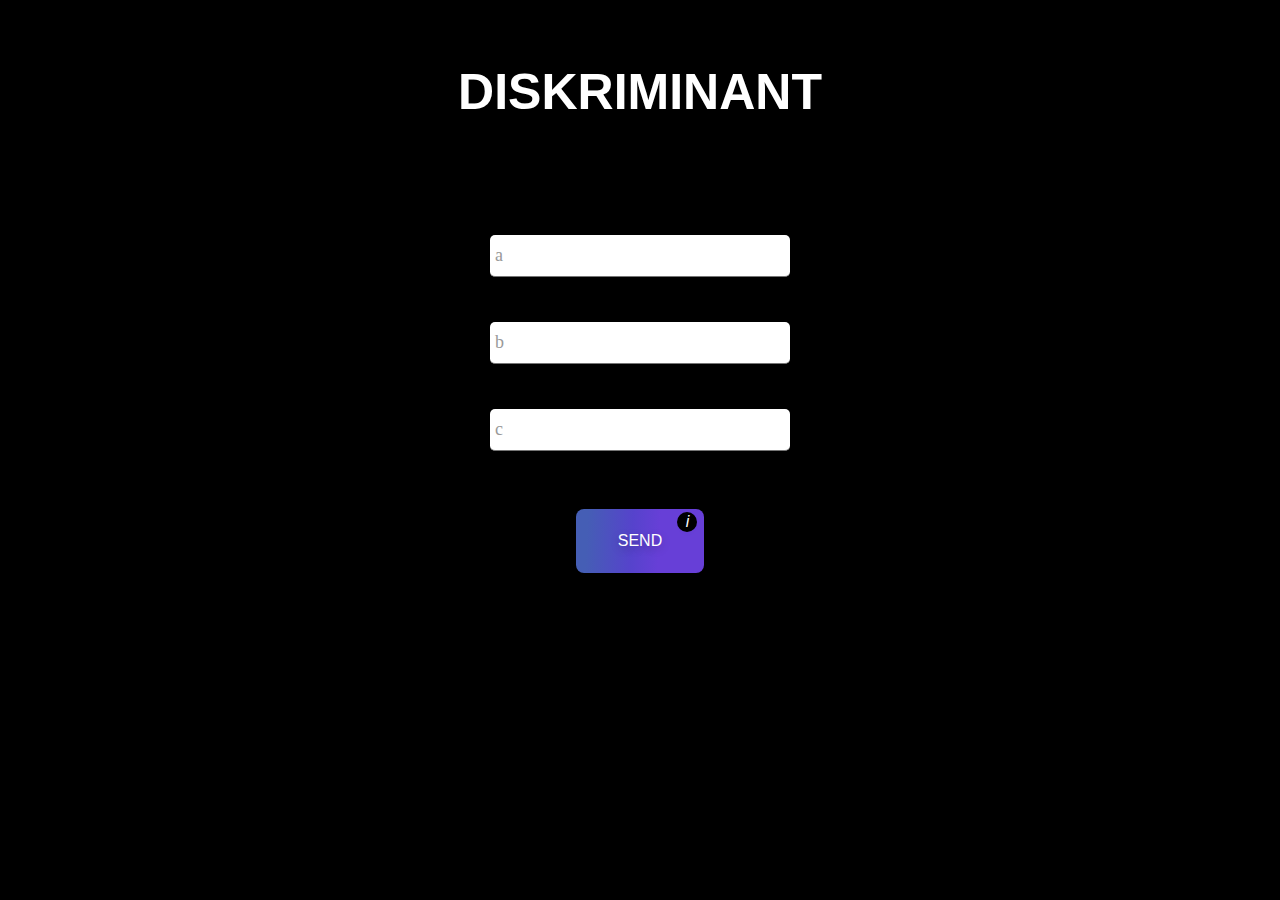
<file: diskriminant/index.html>
<!DOCTYPE hnumber
<html lang="en">
<head>
    <meta charset="UTF-8">
    <meta name="viewport" content="width=device-width, initial-scale=1.0">
    <link rel="stylesheet" href="./css/style.css">
    <link rel="shortcut icon" href="https://w7.pngwing.com/pngs/971/485/png-transparent-computer-icons-mathematics-square-number-mathematics-angle-text-computer.png"/>
    <title>DISKRIMINANT</title>
</head>
<body>
    <header><h1>Diskriminant</h1></header>

    <div class="input">
        <div class="group">      
            <input id="a" type="number" required>
            <span class="highlight"></span>
            <span class="bar"></span>
            <label>a</label>
        </div>
        <div class="group">      
            <input id="b" type="number" required>
            <span class="highlight"></span>
            <span class="bar"></span>
            <label>b</label>
        </div>
        <div class="group">      
            <input id="c" type="number" required>
            <span class="highlight"></span>
            <span class="bar"></span>
            <label>c</label>
        </div>
    </div>

    <button onclick="SEND()" class="button-36" role="button">SEND     <i>i <span class="span"></span></i></button>

    <div class="answer">
        <p id="d"></p>
        <p id="x1"></p>
        <p id="x2"></p>
        <h3 id="error"></h3>
    </div>

    <script src="JavaScript/script.js"></script>
</body>
</html>
</file>
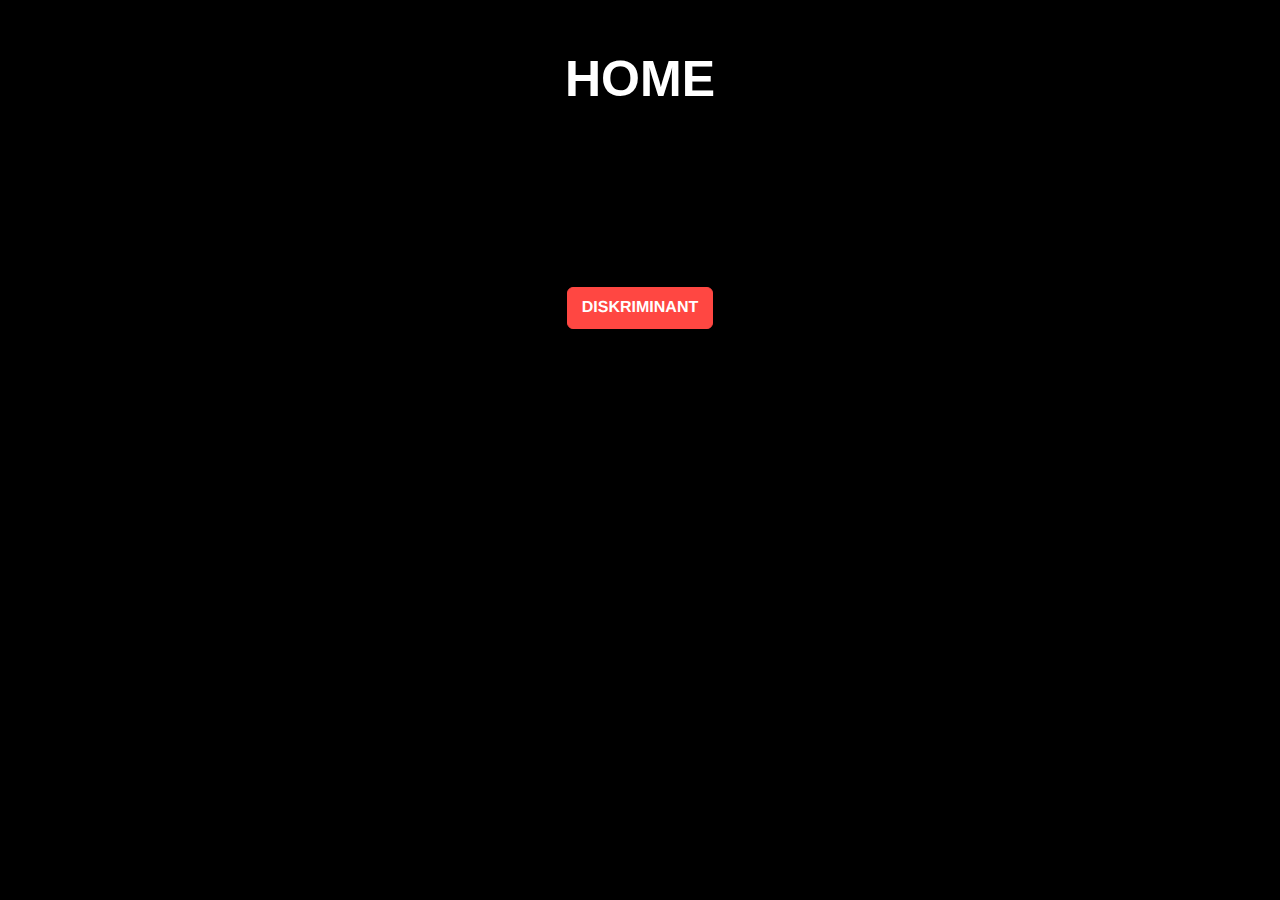
<file: home.html>
<!DOCTYPE html>
<html lang="en">
<head>
    <meta charset="UTF-8">
    <meta name="viewport" content="width=device-width, initial-scale=1.0">
    <link rel="stylesheet" href="./css/home.css">
    <link rel="shortcut icon" href="https://w7.pngwing.com/pngs/971/485/png-transparent-computer-icons-mathematics-square-number-mathematics-angle-text-computer.png"/>
    <title>Алгебра</title>
</head>
<body>
    <header><h1>Home</h1></header>
    <div class="btn">
        <button ><a href="./diskriminant/index.html">Diskriminant</a></button>
    </div>
</body>
</html>
</file>
<file: diskriminant/css/style.css>
* {
  margin: 0;
  padding: 0;
  box-sizing: border-box;
}

body {
  background: #000;
  min-height: 700px;
  display: flex;
  align-items: center;
  justify-content: space-evenly;
  flex-direction: column;
}

header {
  text-transform: uppercase;
  display: flex;
  justify-content: center;
  align-items: center;
  margin-top: 50px;
  margin-bottom: 100px;
}
header h1 {
  color: #FFF;
  font-family: sans-serif;
  font-size: 50px;
}

i {
  color: #fff;
  position: absolute;
  top: 5%;
  right: 5%;
  background: #000;
  width: 20px;
  height: 20px;
  border-radius: 50%;
  display: flex;
  justify-content: center;
  align-items: center;
}

button:hover .span {
  opacity: 1;
}

.span {
  width: 100px;
  height: 100px;
  position: absolute;
  background: url(https://easyinformatics.ru/wp-content/uploads/2019/09/diskriminant-i-korni-kvadratnogo-uravneniya.png);
  background-repeat: no-repeat;
  background-size: contain;
  top: 70%;
  left: 70%;
  opacity: 0;
  border-radius: 10px;
}

h3 {
  color: red;
}

button {
  position: relative;
}

.input {
  display: flex;
  flex-direction: column;
  justify-content: center;
  align-items: center;
}

.group {
  position: relative;
  margin-bottom: 45px;
}

input {
  font-size: 18px;
  padding: 10px 10px 10px 5px;
  display: block;
  width: 300px;
  border: none;
  border-bottom: 1px solid #757575;
  border-radius: 5px;
}

input:focus {
  outline: none;
}

/* LABEL ======================================= */
label {
  color: #999;
  font-size: 18px;
  font-weight: normal;
  position: absolute;
  pointer-events: none;
  left: 5px;
  top: 10px;
  transition: 0.2s ease all;
  -moz-transition: 0.2s ease all;
  -webkit-transition: 0.2s ease all;
}

/* active state */
input:focus ~ label,
input:valid ~ label {
  top: -20px;
  font-size: 14px;
  color: #5264AE;
}

/* BOTTOM BARS ================================= */
.bar {
  position: relative;
  display: block;
  width: 300px;
}

.bar:before,
.bar:after {
  content: "";
  height: 2px;
  width: 0;
  bottom: 1px;
  position: absolute;
  background: #5264AE;
  transition: 0.2s ease all;
  -moz-transition: 0.2s ease all;
  -webkit-transition: 0.2s ease all;
}

.bar:before {
  left: 50%;
}

.bar:after {
  right: 50%;
}

/* active state */
input:focus ~ .bar:before,
input:focus ~ .bar:after {
  width: 50%;
}

/* HIGHLIGHTER ================================== */
.highlight {
  position: absolute;
  height: 60%;
  width: 100px;
  top: 25%;
  left: 0;
  pointer-events: none;
  opacity: 0.5;
}

/* active state */
input:focus ~ .highlight {
  animation: inputHighlighter 0.3s ease;
}

/* ANIMATIONS ================ */
@keyframes inputHighlighter {
  from {
    background: #0033ff;
  }
  to {
    width: 0;
    background: transparent;
  }
}
.button-36 {
  background-image: linear-gradient(92.88deg, #455EB5 9.16%, #5643CC 43.89%, #673FD7 64.72%);
  border-radius: 8px;
  border-style: none;
  box-sizing: border-box;
  color: #FFFFFF;
  cursor: pointer;
  flex-shrink: 0;
  font-family: "Inter UI", "SF Pro Display", -apple-system, BlinkMacSystemFont, "Segoe UI", Roboto, Oxygen, Ubuntu, Cantarell, "Open Sans", "Helvetica Neue", sans-serif;
  font-size: 16px;
  font-weight: 500;
  height: 4rem;
  padding: 0 1.6rem;
  text-align: center;
  text-shadow: rgba(0, 0, 0, 0.25) 0 3px 8px;
  transition: all 0.5s;
  -moz-user-select: none;
       user-select: none;
  -webkit-user-select: none;
  touch-action: manipulation;
}

.button-36:hover {
  box-shadow: rgba(80, 63, 205, 0.5) 0 1px 30px;
  transition-duration: 0.1s;
}

@media (min-width: 768px) {
  .button-36 {
    padding: 0 2.6rem;
  }
}
.answer {
  color: #FFFFFF;
  display: flex;
  justify-content: space-evenly;
  align-items: start;
  flex-direction: column;
  height: 100px;
}
.answer #d,
.answer #x1,
.answer #x2 {
  display: none;
}/*# sourceMappingURL=style.css.map */
</file>
<file: css/home.css>
* {
  margin: 0;
  padding: 0;
  box-sizing: border-box;
}

body {
  background: #000;
  min-height: 700px;
  text-transform: uppercase;
}

header,
.btn {
  display: flex;
  justify-content: center;
  align-items: center;
  margin-top: 50px;
}
header h1,
.btn h1 {
  color: #FFF;
  font-family: sans-serif;
  font-size: 50px;
}

.btn {
  min-height: 300px;
}

a {
  text-transform: uppercase !important;
  text-decoration: none;
  color: #fff;
}

button {
  background: #FF4742;
  border: 1px solid #FF4742;
  border-radius: 6px;
  box-shadow: rgba(0, 0, 0, 0.1) 1px 2px 4px;
  box-sizing: border-box;
  color: #FFFFFF;
  cursor: pointer;
  display: inline-block;
  font-family: nunito, roboto, proxima-nova, "proxima nova", sans-serif;
  font-size: 16px;
  font-weight: 800;
  line-height: 16px;
  min-height: 40px;
  outline: 0;
  padding: 12px 14px;
  text-align: center;
  text-rendering: geometricprecision;
  text-transform: none;
  -moz-user-select: none;
       user-select: none;
  -webkit-user-select: none;
  touch-action: manipulation;
  vertical-align: middle;
}

button:hover,
button:active {
  background-color: initial;
  background-position: 0 0;
  color: #FF4742;
}

button:active {
  opacity: 0.5;
}/*# sourceMappingURL=home.css.map */
</file>
